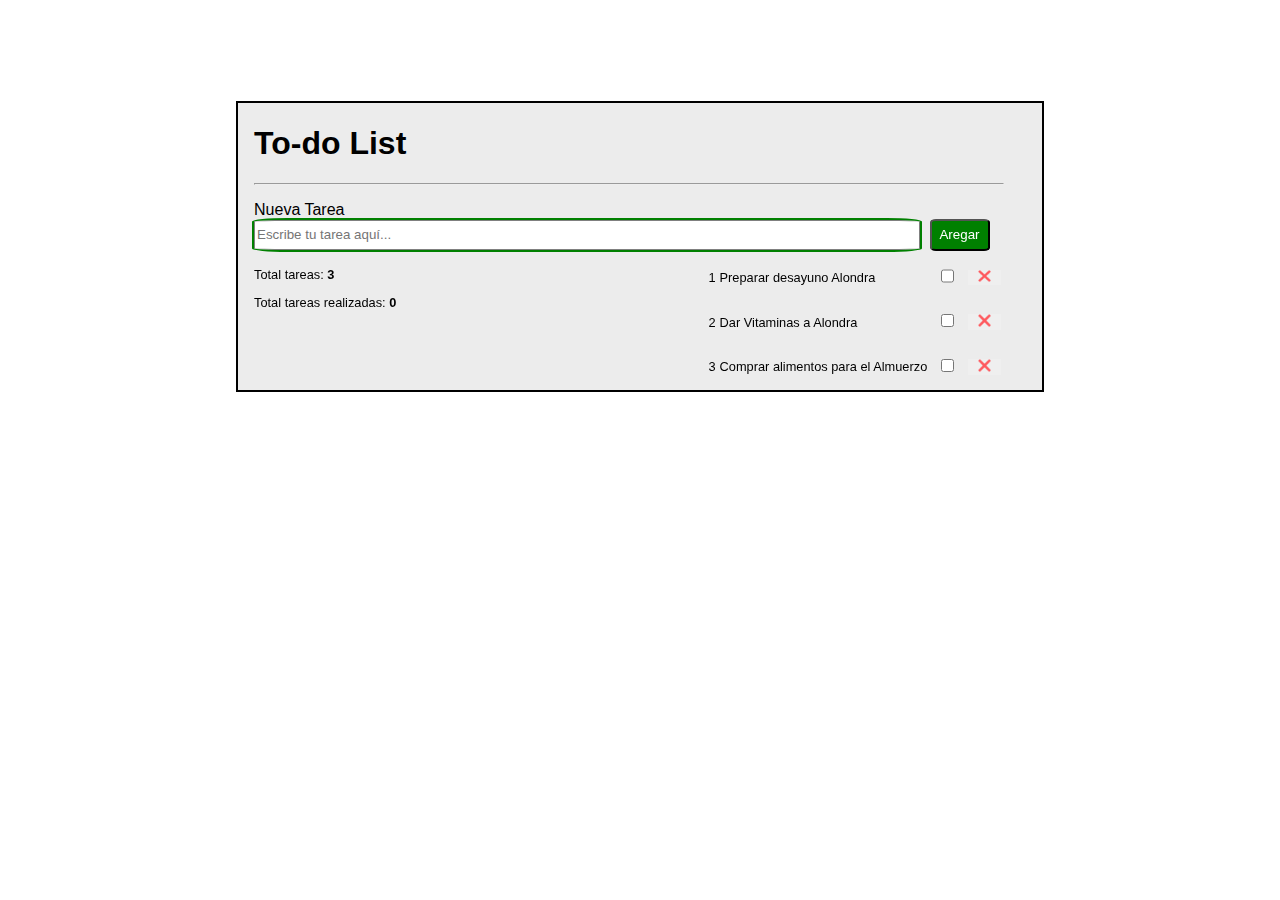
<file: index.html>
<!DOCTYPE html>
<html lang="en">
  <head>
    <meta charset="UTF-8" />
    <meta name="viewport" content="width=device-width, initial-scale=1.0" />
    <title>Desafio To-do List Jose Luque</title>
    <!--HOJA DE ESTILO-->
    <link rel="stylesheet" href="./assets/css/style.css" />
  </head>
  <body>
    <!-- CONTENERDOR DE LA APP -->
    <div class="containerPrincipal">
      <h1>To-do List</h1>
      <hr />
      <div class="newTask">
        <p class="title">Nueva Tarea</p>
        <input
          id="newTask"
          maxlength="70"
          type="text"
          autofocus
          placeholder="Escribe tu tarea aquí..."
        />
        <button id="aggTask" class="btn-1">Aregar</button>
      </div>
      <div class="list-container">
        <div class="statistics">
          <ul id="statistics"></ul>
          <ul id="statistics1"></ul>
        </div>
        <div class="container-taskList">
          <table id="tableList">
            <tr>
              <th>ID</th>
              <th>Tarea</th>
              <th></th>
              <th></th>
            </tr>
          </table>
        </div>
      </div>
    </div>

    <!-- SCRIPT PRINCIAPL -->
    <script src="./assets/js/script.js"></script>
  </body>
</html>
</file>
<file: assets/css/style.css>
body {
    font-family: 'Trebuchet MS', 'Lucida Sans Unicode', 'Lucida Grande', 'Lucida Sans', Arial, sans-serif;
}

.containerPrincipal {
    margin: 8% auto;
    padding: 0 1rem;
    padding-right: 3%;
    max-height:fit-content ;
    max-width: 750px;
    min-width: 320px;
    border: 2px solid black;
    background-color: #ECECEC;
}

.title {
    display: block;
    margin: 0;
    margin-top: 1rem;
}

input {
    margin: 0 5px 4px 0;
    width: 88%;
    min-height: 2em;
    border: 1px solid gray;
    border-radius: 5%;
}

.btn-1 {
    padding: 0.4rem;
    min-width: 60px;
    width: 8%;
    background-color: green;
    color: white;
    border-radius: 10%;
}

.list-container {
    display: flex;
    justify-content: space-between;
}

input:focus {
    outline: 2px solid green;
}

ul {
    list-style: none;
    padding-left: 0;
    font-size: 0.8em;
}

table {
    width: 100%;
    font-size: 0.8em;
    text-align: left;
}

.trash {
    width: 0.8rem;
    height: 0.8rem;
    margin: 0 10px;
}

label [type="checkbox"] {
    width: unset;
    margin: 0 10px;
    padding: 0;
    cursor: pointer;
}

.container-taskList {
    max-width: 70%;
}

.btn-2 {
    padding: 0;
    margin: 0;
    border: none;
    cursor: pointer;
}
.taskColor {
    color: green;
    text-decoration: line-through;
}
</file>
